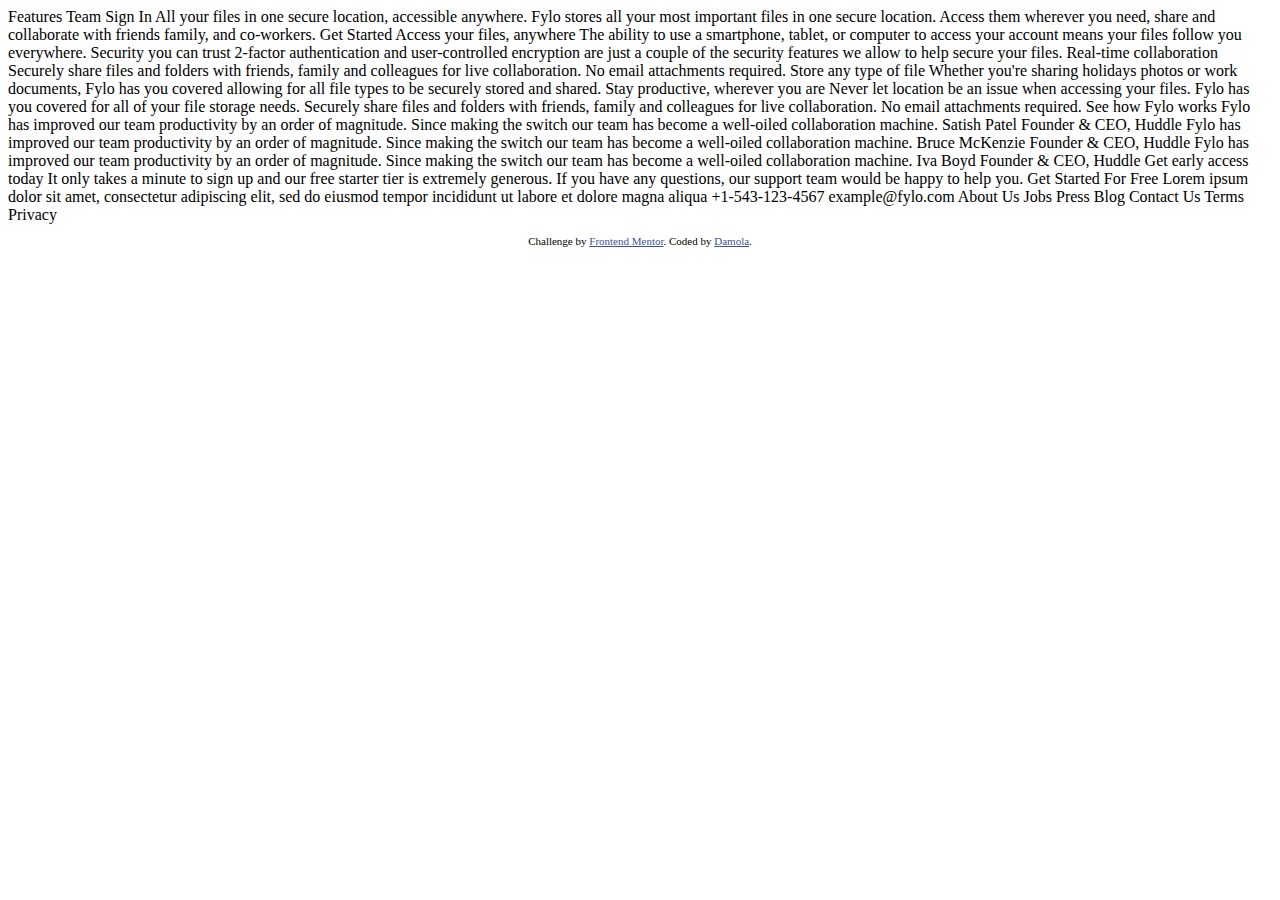
<file: about.html>
<!DOCTYPE html>
<html lang="en">
<head>
  <meta charset="UTF-8">
  <meta name="viewport" content="width=device-width, initial-scale=1.0"> <!-- displays site properly based on user's device -->

  <link rel="icon" type="image/png" sizes="32x32" href="./images/favicon-32x32.png">
  
  <title>Frontend Mentor | Fylo landing page with dark theme and features grid</title>

  <!-- Feel free to remove these styles or customise in your own stylesheet 👍 -->
  <style>
    .attribution { font-size: 11px; text-align: center; }
    .attribution a { color: hsl(228, 45%, 44%); }
  </style>
</head>
<body>
  Features
  Team
  Sign In

  All your files in one secure location, accessible anywhere.

  Fylo stores all your most important files in one secure location. Access them wherever 
  you need, share and collaborate with friends family, and co-workers.

  Get Started

  Access your files, anywhere

  The ability to use a smartphone, tablet, or computer to access your account means your 
  files follow you everywhere.

  Security you can trust

  2-factor authentication and user-controlled encryption are just a couple of the security 
  features we allow to help secure your files.

  Real-time collaboration

  Securely share files and folders with friends, family and colleagues for live collaboration. 
  No email attachments required.

  Store any type of file

  Whether you're sharing holidays photos or work documents, Fylo has you covered allowing for all 
  file types to be securely stored and shared.

  Stay productive, wherever you are

  Never let location be an issue when accessing your files. Fylo has you covered for all of your file 
  storage needs.

  Securely share files and folders with friends, family and colleagues for live collaboration. No email 
  attachments required.

  See how Fylo works

  Fylo has improved our team productivity by an order of magnitude. Since making the switch our team has 
  become a well-oiled collaboration machine.

  Satish Patel
  Founder & CEO, Huddle

  Fylo has improved our team productivity by an order of magnitude. Since making the switch our team has 
  become a well-oiled collaboration machine.

  Bruce McKenzie
  Founder & CEO, Huddle

  Fylo has improved our team productivity by an order of magnitude. Since making the switch our team has 
  become a well-oiled collaboration machine.

  Iva Boyd
  Founder & CEO, Huddle

  Get early access today

  It only takes a minute to sign up and our free starter tier is extremely generous. If you have any 
  questions, our support team would be happy to help you.

  Get Started For Free

  Lorem ipsum dolor sit amet, consectetur adipiscing elit, sed do eiusmod tempor incididunt ut labore et 
  dolore magna aliqua

  +1-543-123-4567
  example@fylo.com

  About Us
  Jobs
  Press
  Blog

  Contact Us
  Terms
  Privacy

  <footer>
    <p class="attribution">
      Challenge by <a href="https://www.frontendmentor.io?ref=challenge" target="_blank">Frontend Mentor</a>. 
      Coded by <a href="#">Damola</a>.
    </p>
  </footer>
</body>
</html>
</file>
